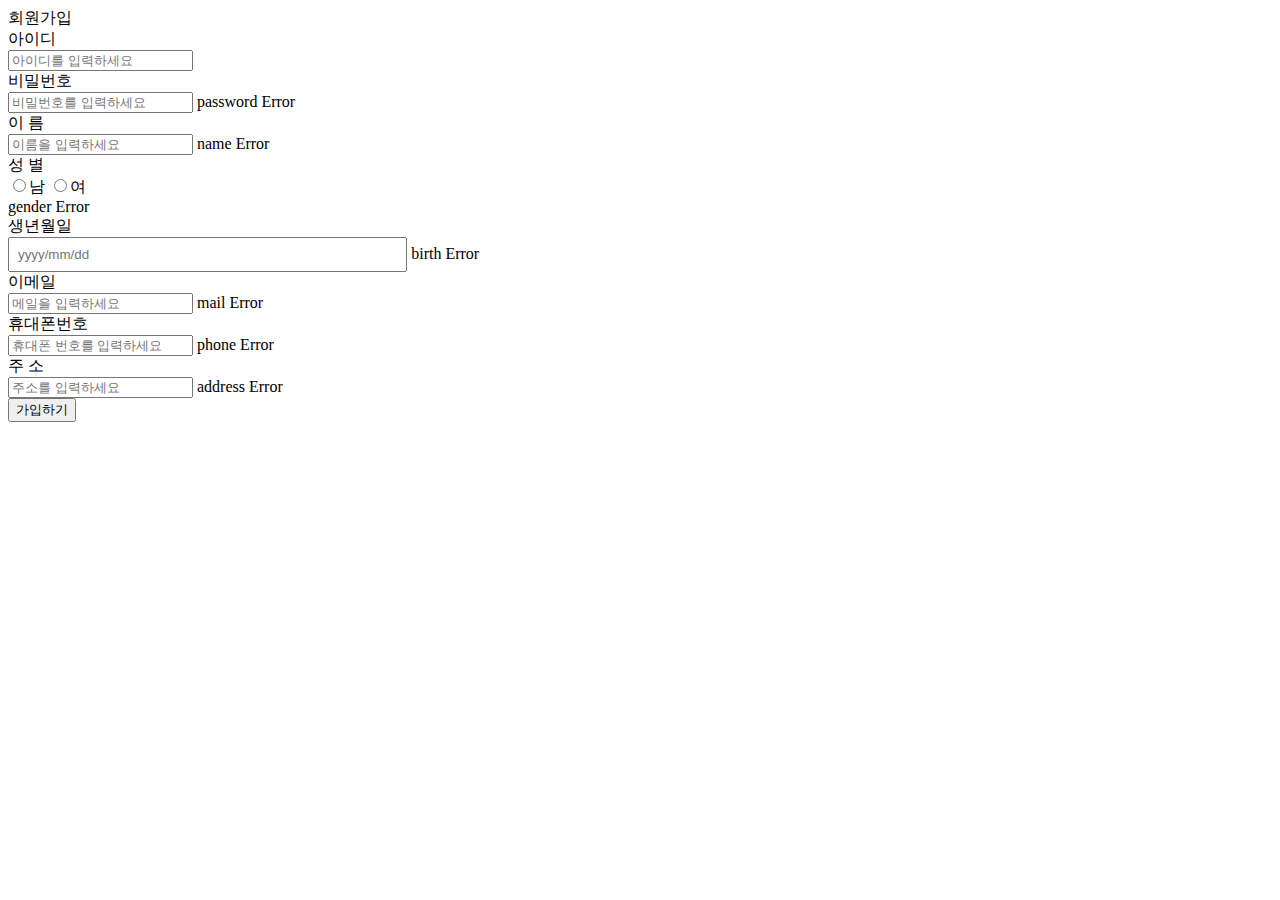
<file: src/main/resources/templates/members/createMemberForm.html>
<!DOCTYPE html>
<html xmlns:th="http://www.thymeleaf.org"
	xmlns:layout="http://www/ultraq.net.nz/thymeleaf/layout">
<th:block layout:fragment="header" th:insert="@{fragments/header}"></th:block>

<body>
<th:block layout:fragment="nav" th:insert="@{/fragments/nav}"></th:block>

<div class="p-3 mb-2 display-3 text-center join">회원가입</div>
<div class="p-3 mb-2 bg-light text-dark">
	<div class="container">
		<form name="form" th:action="@{/members/new}" th:object="${memberForm}" method="post" class="add-member">
			<div class="mb-3 row d-flex justify-content-center">
				<label class="col-sm-2 p-2">아이디</label>
				<div class="col-sm-5">
					<input type="text" th:field="*{userId}" class="form-control text-bg-light p-2" placeholder="아이디를 입력하세요">
					<span class="validationError" th:if="${#fields.hasErrors('userId')}" th:errors="*{userId}"></span>
				</div>
			</div>
			<div class="mb-3 row d-flex justify-content-center">
				<label class="col-sm-2 p-2">비밀번호</label>
				<div class="col-sm-5">
					<input type="password" th:field="*{password}" class="form-control text-bg-light p-2" placeholder="비밀번호를 입력하세요">
					<span class="validationError" th:if="${#fields.hasErrors('password')}" th:errors="*{password}">password Error</span>
				</div>
			</div>
			
			<div class="mb-3 row d-flex justify-content-center">
				<label class="col-sm-2 p-2">이 름</label>
				<div class="col-sm-5">
					<input type="text" th:field="*{name}" class="form-control text-bg-light p-2" placeholder="이름을 입력하세요">
					<span class="validationError" th:if="${#fields.hasErrors('name')}" th:errors="*{name}">name Error</span>
				</div>
			</div>
			
			<div class="mb-3 row d-flex justify-content-center">
				<label class="col-sm-2 p-2">성 별</label>
				<div class="col-sm-5">
					<input th:field="*{gender}" type="radio" value="남" id="gender">남
					<input th:field="*{gender}" type="radio" value="여" id="gender">여
					<br>
					<span class="validationError" th:if="${#fields.hasErrors('gender')}" th:errors="*{gender}">gender Error</span>
					<br>
				</div>
			</div>
			<div class="mb-3 row d-flex justify-content-center">
				<label class="col-sm-2 p-2">생년월일</label>
				<div class="col-sm-5">
					<input th:field="*{birth}" type="text" class="form-control text-bg-light p-2" placeholder="yyyy/mm/dd" style="width:30%;padding:8px;">
					<span class="validationError" th:if="${#fields.hasErrors('birth')}" th:errors="*{birth}">birth Error</span>
				</div>
			</div>
			<div class="mb-3 row d-flex justify-content-center">
				<label class="col-sm-2 p-2">이메일</label>
				<div class="col-sm-5">
					<input th:field="*{mail}" type="text" class="form-control text-bg-light p-2" placeholder="메일을 입력하세요">
					<span class="validationError" th:if="${#fields.hasErrors('mail')}" th:errors="*{mail}">mail Error</span>
				</div>
			</div>
			<div class="mb-3 row d-flex justify-content-center">
				<label class="col-sm-2 p-2">휴대폰번호</label>
				<div class="col-sm-5">
					<input th:field="*{phone}" type="text" class="form-control text-bg-light p-2" placeholder="휴대폰 번호를 입력하세요" name="phone">
					<span class="validationError" th:if="${#fields.hasErrors('phone')}" th:errors="*{phone}">phone Error</span>
				</div>
			</div>
			<div class="mb-3 row d-flex justify-content-center">
				<label class="col-sm-2 p-2">주 소</label>
				<div class="col-sm-5">
					<input th:field="*{address}" type="text" class="form-control text-bg-light p-2" placeholder="주소를 입력하세요" name="address">
					<span class="validationError" th:if="${#fields.hasErrors('address')}" th:errors="*{address}">address Error</span>
				</div>
			</div>
			<div class="d-grid gap-2 col-6 mx-auto">
				<button type="submit" class="btn btn-join btn-fade" >가입하기</button>
			</div>
		</form>
		<br>
		<th:block th:replace="fragments/footer :: footer"></th:block>
	</div>
</div>

</body>
</html>
</file>
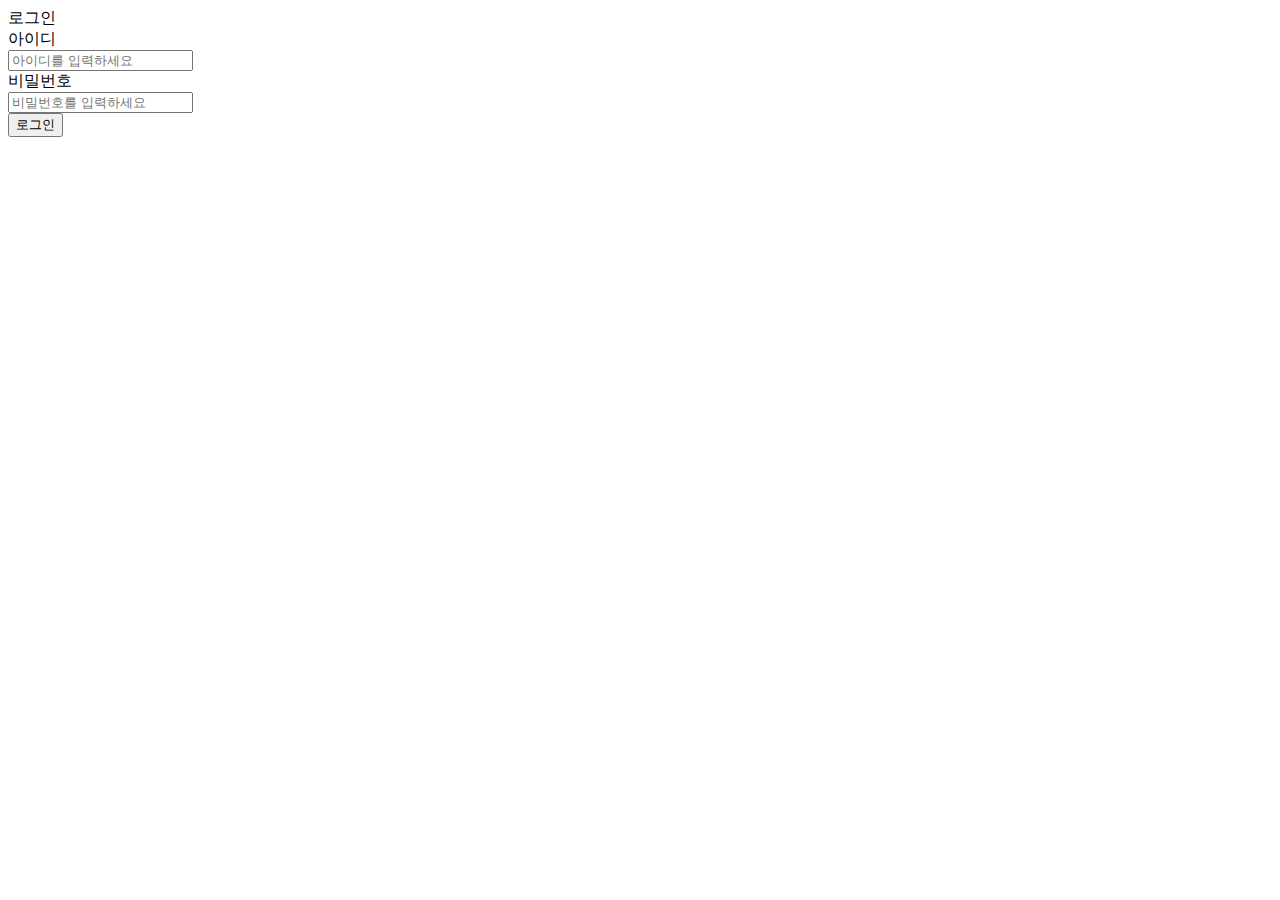
<file: src/main/resources/templates/members/login.html>
<!DOCTYPE html>
<html xmlns:th="http://www.thymeleaf.org"
	xmlns:layout="http://www/ultraq.net.nz/thymeleaf/layout">
<th:block layout:fragment="header" th:insert="@{fragments/header}"></th:block>

<body>
<th:block layout:fragment="nav" th:insert="@{/fragments/nav}"></th:block>
<div class="p-3 mb-2 display-3 text-center login">로그인</div>
<form name="frm" method="post" th:action="@{/members/login}" class="position-relative">
	
	    <div class="loginfrm text-center">
	    	<div class="mb-3 row d-flex justify-content-center">
				<label for="userId" class="col-sm-2 p-2">아이디</label>
				<div class="col-sm-5">
					<input type="text" name="userId" id="userId" class="form-control text-bg-light p-2" placeholder="아이디를 입력하세요" required>
				</div>
			</div>
			<div class="mb-3 row d-flex justify-content-center">
				<label for="password" class="col-sm-2 p-2">비밀번호</label>
				<div class="col-sm-5">
					<input type="password" name="password" id="password" class="form-control text-bg-light p-2" placeholder="비밀번호를 입력하세요" required>
				</div>
			</div>
	    	<div class="button-middle">
	    		<input type="submit" class="btn btn-join btn-fade" value="로그인">
    		</div>
    	</div>
    </form>
</body>
</html>
</file>
